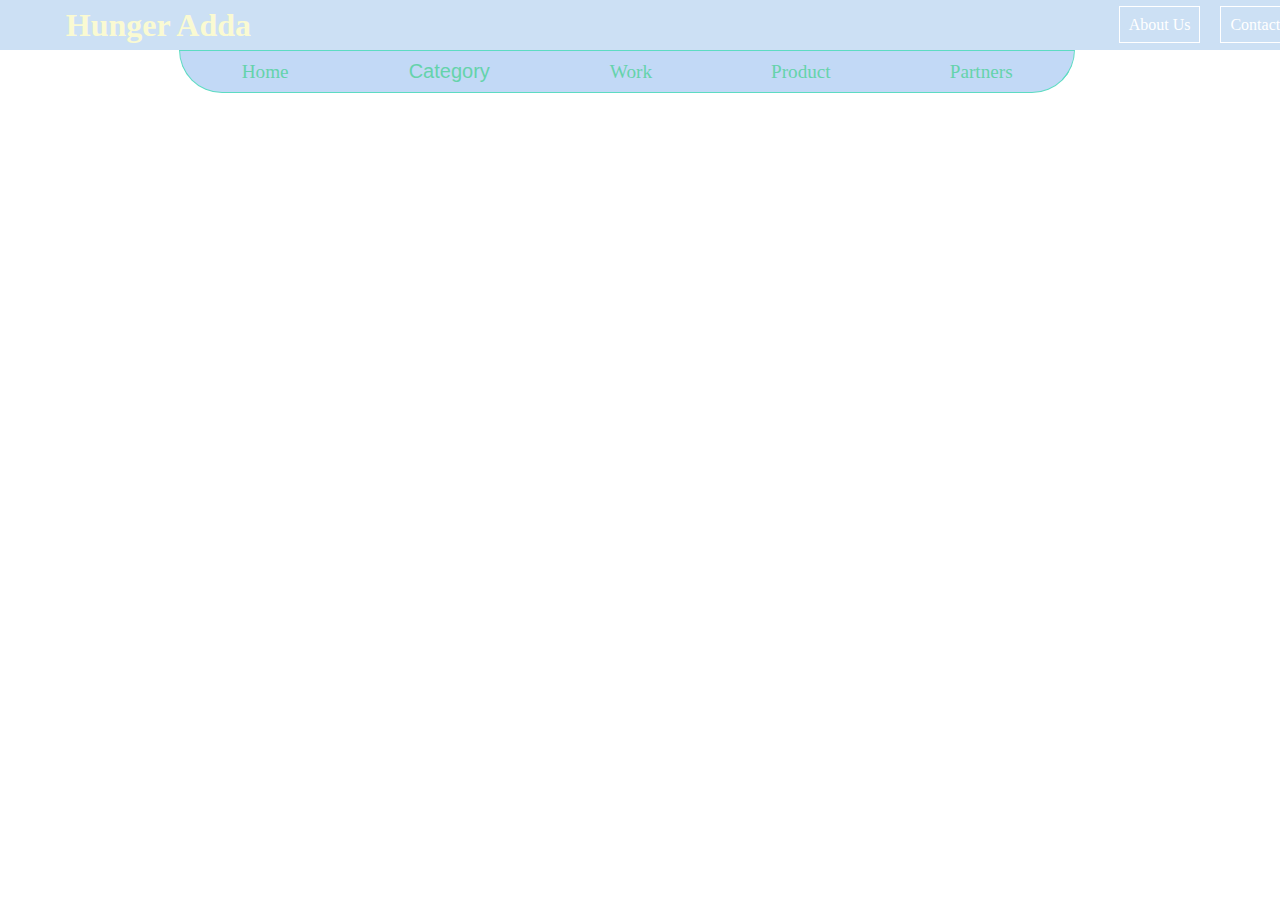
<file: index.html>
<!DOCTYPE html>
<html lang="en">

<head>
    <meta charset="UTF-8">
    <meta name="viewport" content="width=device-width, initial-scale=1.0">
    <title>Foodies</title>
    <link rel="stylesheet" href="./style.css">
</head>

<body>

    <div class="header">
        <h1> Hunger Adda</h1>

        <ul>
            <li><a href=""> About Us</a></li>
            <li><a href=""> Contact </a></li>
        </ul>
    </div>

    <!-- <div class="dropdown">
        <button class="btn">Category</button>
        <div class="dropdown-content">
            <a href="">Breakfast</a>
            <a href="">Lunch</a>
            <a href="">Dinner</a>
        </div> -->


    <div class="second">
        <a href="">Home</a>

        <div class="dropdown">
            <button class="btn">Category</button>
            <div class="dropdown-content">
                <a href="">Breakfast</a>
                <a href="">Lunch</a>
                <a href="">Dinner</a>
            </div>
        </div>

        <a href="">Work</a>
        <a href="">Product</a>
        <a href="">Partners</a>

    </div>

</body>

</html>
</file>
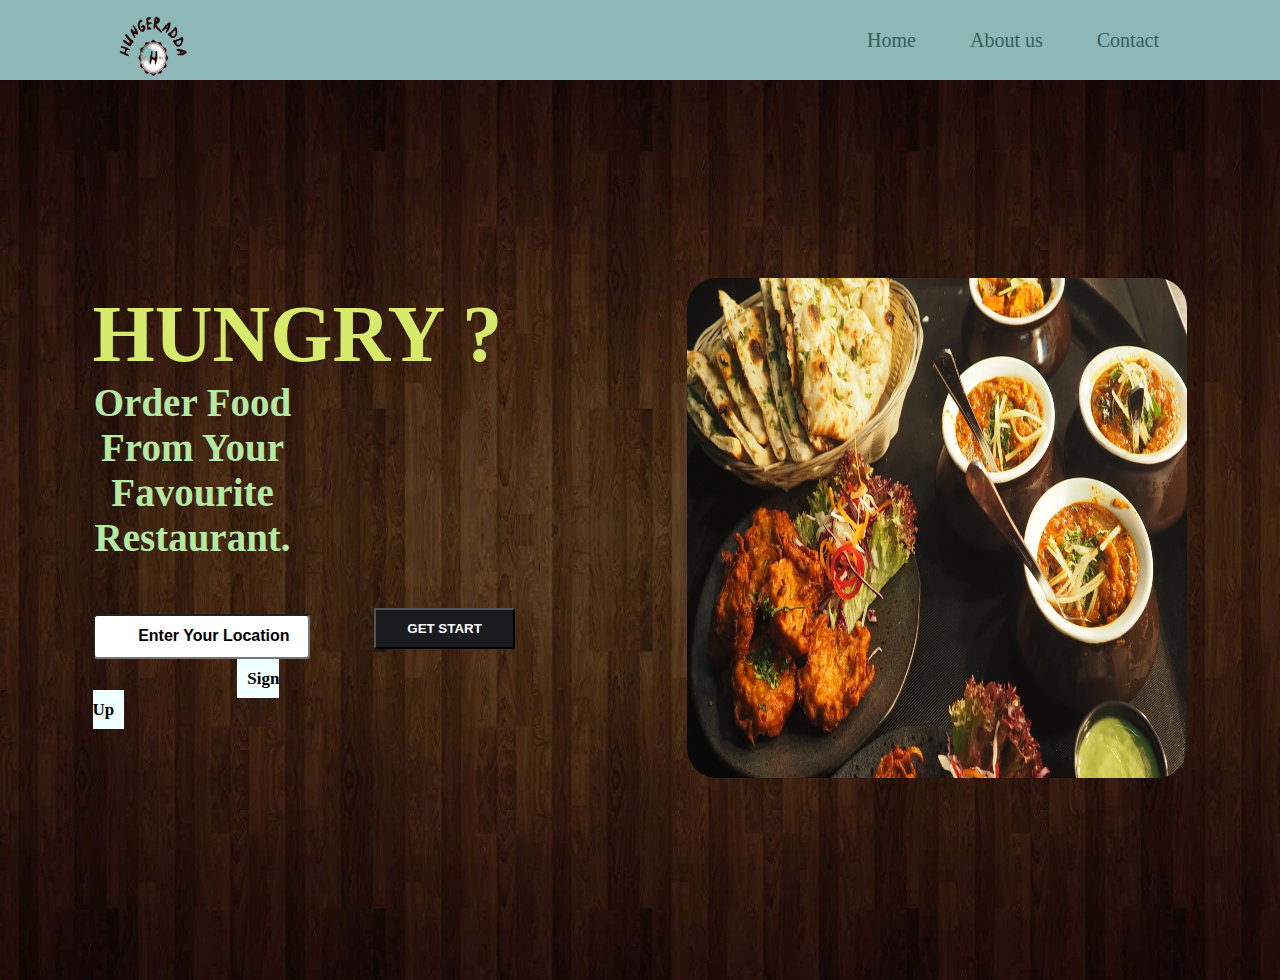
<file: main.html>
<!DOCTYPE html>
<html lang="en">
<head>
    <meta charset="UTF-8">
    <meta name="viewport" content="width=device-width, initial-scale=1.0">
    <title>Document</title>
    <link rel="stylesheet" href="./main-style.css">
</head>
<body>
    <div class="header">
        <img id="logo" src="./images/logo.jpg" alt="">

        <ul>
            <li><a href="">Home</a></li>
            <li><a href="">About us</a></li>
            <li><a href="">Contact</a></li>
        </ul>

    </div>

    <div class="container">
        <div class="left">
            <h1>HUNGRY ?</h1>
            <div class="para">
                <p>Order Food From Your Favourite Restaurant.</p> <br> <br> <br>
                <form action="">
                <input type="text" name="text" id="text" required placeholder="Enter Your Location">
                <button class="btn">GET START</button>

                 
                <a href="" id="sign-up">Sign Up</a>
            </form>
            </div>
            
        </div>

        <div class="right">
            <img src="./images/food.jpg" alt="">
        </div>

    </div>

</body>
</html>
</file>
<file: style.css>
* {
    padding: 0;
    margin: 0;
    box-sizing: border-box;
}

body {
    background-color: white;
}

.header {
    position: relative;
    background-color: #a9caec96;
    display: flex;
    justify-content: space-around;
    align-items: center;
    align-content: center;
    height: 50px;
}

.header h1 {
    position: relative;
    left: -10rem;
    color: lightgoldenrodyellow;
}

.header ul {
    display: flex;
    position: relative;
    left: 16rem;
}

li {
    list-style-type: none;
}

a {
    text-decoration: none;
}

.header li {
    margin-right: 20px;
}

.header li a {
    border: 1px solid white;
    color: white;
    padding: 9px;
    background-color: transparent;
}

.header li a:hover {
    background-color: white;
    color: black;
}


/* --------------------------------------------   second    --------------------------------------------------------------------------- */


.second {
    position: relative;
    background-color: #6aa3e969;
    border: 1px solid rgb(93, 219, 194);
    border-radius: 0px 0px 50px 50px;
    display: flex;
    justify-content: space-around;
    align-items: center;
    align-content: center;
    padding: 2px;
    width: 70%;
    left: 14%;
    top: 3%;
}

.second a {
    color: rgb(101, 211, 171);
    font-weight: 100;
    font-size: larger;
    border: 1px ;
    padding: 6px;
}


.btn {
    padding: 7px;
    border: none;
    color: none ;
    font-size: 20px;
    cursor: pointer;
    background: transparent;
    color: rgb(101, 211, 171);
}

.dropdown {
    position: relative;
    display: inline-block;
}

.dropdown-content {
    display: none;
    position: relative;
    /* background-color: #9bc5c2; */
    background-color: rgba(17, 212, 62, 0.401);
    min-width: 240px;
    box-shadow: 8px 8px 16px 0px rgba(41, 139, 224, 0.466);
}

.dropdown-content a {
    color: black;
    padding: 12px 16px;
    text-decoration: none;
    display: block;
    text-align: center;
}

.dropdown-content a:hover {
    background-color: #96edcdc4;
    box-shadow:4px 6px 10px 2px rgb(225, 126, 126) ;
}

.dropdown:hover .dropdown-content {
    display: block;
    position: absolute;
    opacity: 1;
}

.dropdown:hover .btn {
    background-color: #96edcdc4;
}
</file>
<file: main-style.css>
* {
    margin: 0;
    padding: 0;
    box-sizing: border-box;
}

body {
 background-color: aliceblue;   
}

a {
    text-decoration: none;
}

.header {
    position: relative;
    background-color: rgb(141 184 184);
    display: flex;
    justify-content: space-between;
    align-items: center;
    align-content: center;
    height: 5rem;
}

.header #logo {
    position: relative;
    left: 7em;
    width: 80px;
    height: 80px;
    background-color:  rgb(141 184 184);
}

.header ul li {
    position: relative;
    display: inline;
    list-style: none;
    margin: 25px;
    right: 6rem;
}

.header ul li a {
    text-decoration: none;
    color: rgb(46, 99, 94);
    font-size: 20px;
    font-weight: 100;
}

.header ul li a:hover {
    /* color: rgb(46, 99, 94); */
    color: rgba(199, 87, 65, 0.532);
}

/* ---------------------------------- container ---------------------------------------------------- */

.container {
    height: 100vh;
    background-image: url(./images/bg.jpg);
    background-position: center;
    background-repeat: no-repeat;
    display: flex;
    justify-content: space-around;
    align-items: center;
    align-content: center;
}

.container .left {
    position: relative;
    top: -8rem;
}

.container h1 {
    position: relative;
    color: rgb(214, 235, 107);
    font-size: 5rem;
}

.container .para {
    position: relative;
    color: rgb(181, 232, 162);
    width: 200px;
    height: 136px;
}

.container .para p {
    position: relative;
    font-size: 39px;
    /* left: 5rem; */
    font-weight: bolder;
    text-align: center;
}

.container .para input {
    height: 45px;
    width: 17vw;
    padding: 14px;
    border-radius: 4px;
}

.container .para input::placeholder{
    position: relative;
    left: 2vw;
    font-weight: bold;
    font-size: 1rem;
    color: black;
    padding: 4px;
}

.btn {
    position: relative;
    left: 22vw;
    top: -5.6vh;
    background-color: rgb(26, 27, 31);
    color: white;
    padding: 11px;
    width: 11vw;
    text-align: center;
    font-weight: bolder;
}

.btn:hover {
   background-color: rgba(132, 161, 183, 0.386);
   color: black;
   cursor: pointer;
   transition: 1s;
}

#sign-up {
    position: relative;
    cursor: pointer;
    padding: 10px;
    font-weight: bolder;
    font-size: 17px;
    background-color: azure;
    text-align: center;
    color: black;
}

#sign-up:hover {
    background-color: rgba(240, 255, 255, 0.488);
    transition: .8s;
}

.container img {
    width: 500px;
    height: 500px;
    border-radius:30px ;
}
</file>
